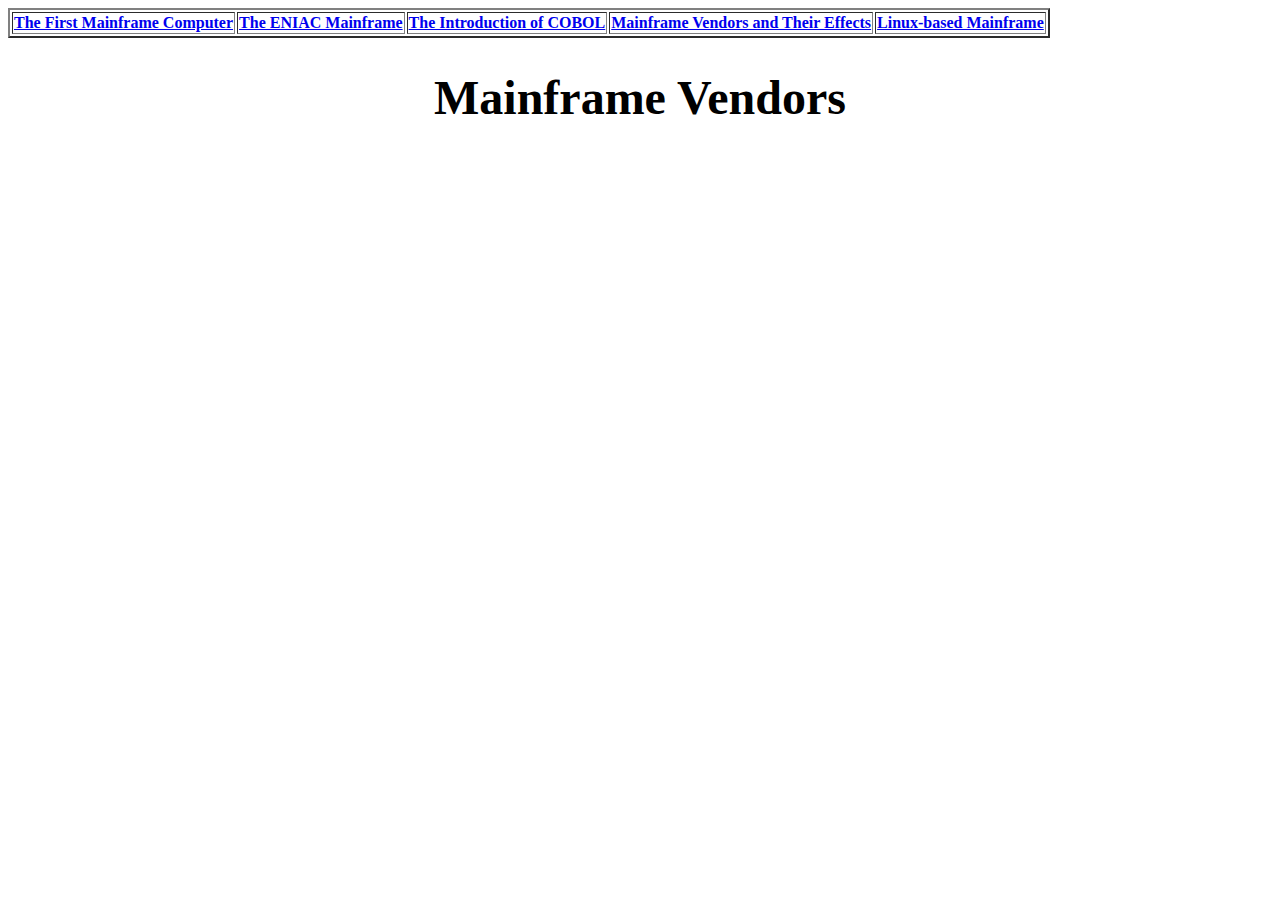
<file: mainframevendors.html>
<!DOCTYPE html>
<html lang="en">
<head>
    <meta charset="UTF-8">
    <meta http-equiv="X-UA-Compatible" content="IE=edge">
    <meta name="viewport" content="width=device-width, initial-scale=1.0">
    <title>Mainframe Vendors and Their Effect</title>
    <link rel="stylesheet" type="text/css" href="style.css">
</head>
<body>
    <table border="2px">
        <tr>
            <th><a href="firstmainframe.html">The First Mainframe Computer</a></th>
            <th><a href="ENIACmainframe.html">The ENIAC Mainframe</a></th>
            <th><a href="COBOLprogramming.html">The Introduction of COBOL</a></th>
            <th><a href="mainframevendors.html">Mainframe Vendors and Their Effects</a></th>
            <th><a href="linux-basedmainframe.html">Linux-based Mainframe</a></th>
        </tr>
        </table>
    <h1>Mainframe Vendors</h1>
</body>
</html>
</file>
<file: style.css>
.homepage { 
    color:crimson;
    background-color:lightskyblue;
}
.firstmainframe { 
    color:paleturquoise;
    background-color:pink;
}    
.ENIACMainframe{ 
    color:rgb(208, 255, 0);
    background-color:lawngreen;
}    
.COBOL { 
    color:violet;
    background-color:lightcoral;
}
.IBM { 
    color:hotpink;
    background-color:plum;
}
.linux { 
    color:aquamarine;
    background-color:palevioletred;
}
h1 {
    font-size:48px;
    text-align:center;
}
h1 + img {
    display:block;
    margin-right:auto;
    margin-left:auto;
}
</file>
